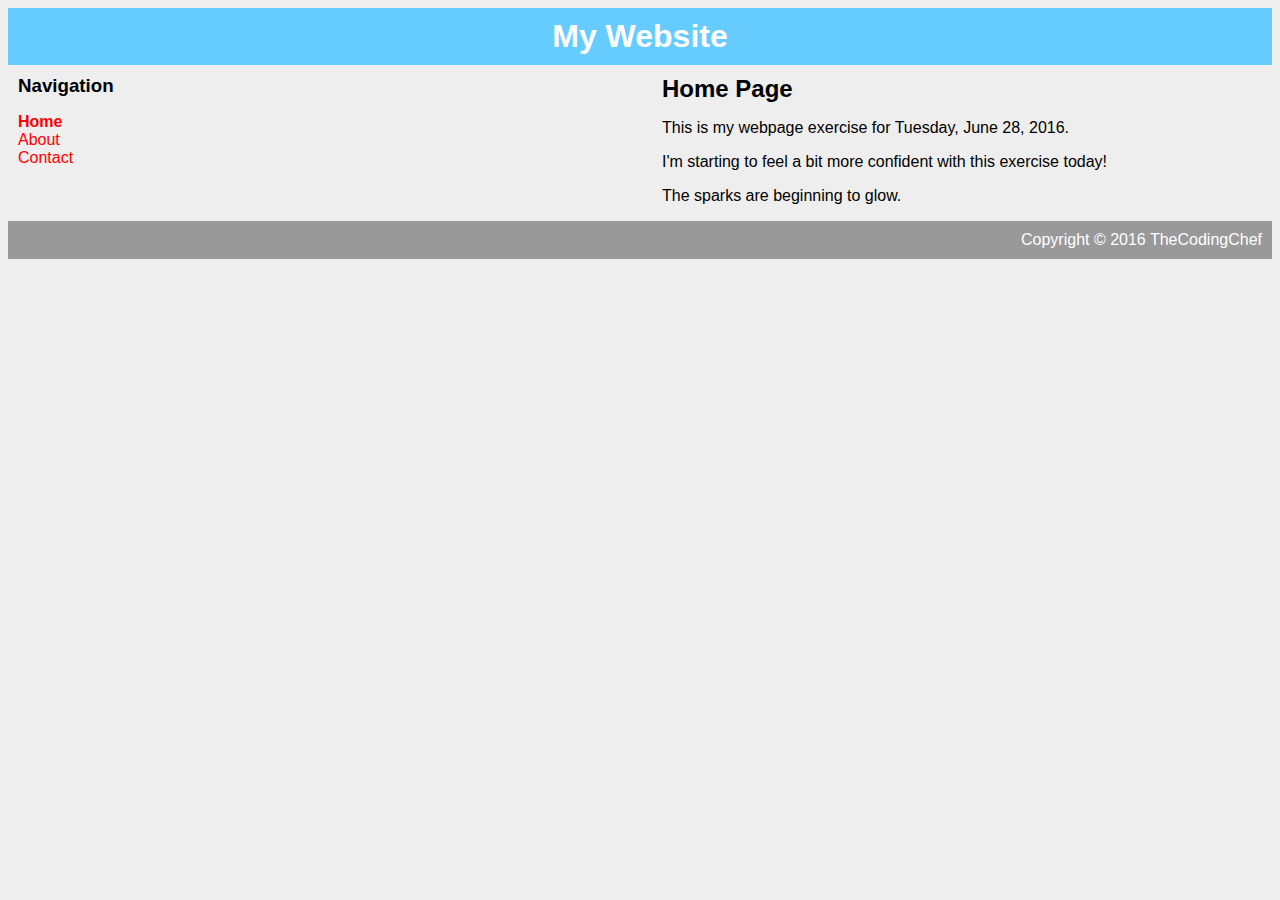
<file: 12minutes/index.html>
<!DOCTYPE html>
<html>
  <head>
    <title>My Website</title>
    <link rel="stylesheet" type="text/css" href="style.css"
      </head>
    <body>
      <div id="container">
        <div id="header">
          <h1>My Website</h1>
             </div>
        <div id="content">
          <div id="nav">
            <h3>Navigation</h3>
            <ul>
              <li><a class="selected" href=" ">Home</a></li>
              <li><a href="">About</a></li>
              <li><a href="">Contact</a></li>
          </div>
          <div id="main">
            <h2>Home Page</h2>
            <p>This is my webpage exercise for Tuesday, June 28, 2016.</p>
            <p>I'm starting to feel a bit more confident with this exercise today!</p>
            <p>The sparks are beginning to glow.</p>
            </div>
        </div>
        <div id="footer">
          Copyright &copy; 2016 TheCodingChef
          </div>




          </html>
</file>
<file: 12minutes/style.css>
body {
  background-color: #EEEEEE;
  font-family: Helvetica; Arial; sans-serif;
}
a {
  text-decoration: none;
  color: red
 }
h1, h2, h3 {
  margin: 0;
}
container {
  background-color: white;
  width: 800px;
  margin-left: auto;
  margin-right: auto;

}
#header {
    background-color: #66CCFF;
    color: white;
    text-align: center;
    padding: 10px
}
#content {
  padding: 10px;
}
#nav {
  width: 180px;
  float: left;
}
#nav ul {
  list-style-type: none;
  padding: 0;
}
#nav .selected {
  font-weight: bold;
}
#main {
  width: 600px;
  float: right;

}
#footer {
  clear: both;
  padding: 10px;
  background-color: #999999;
  color: white;
  text-align: right;
}
</file>
